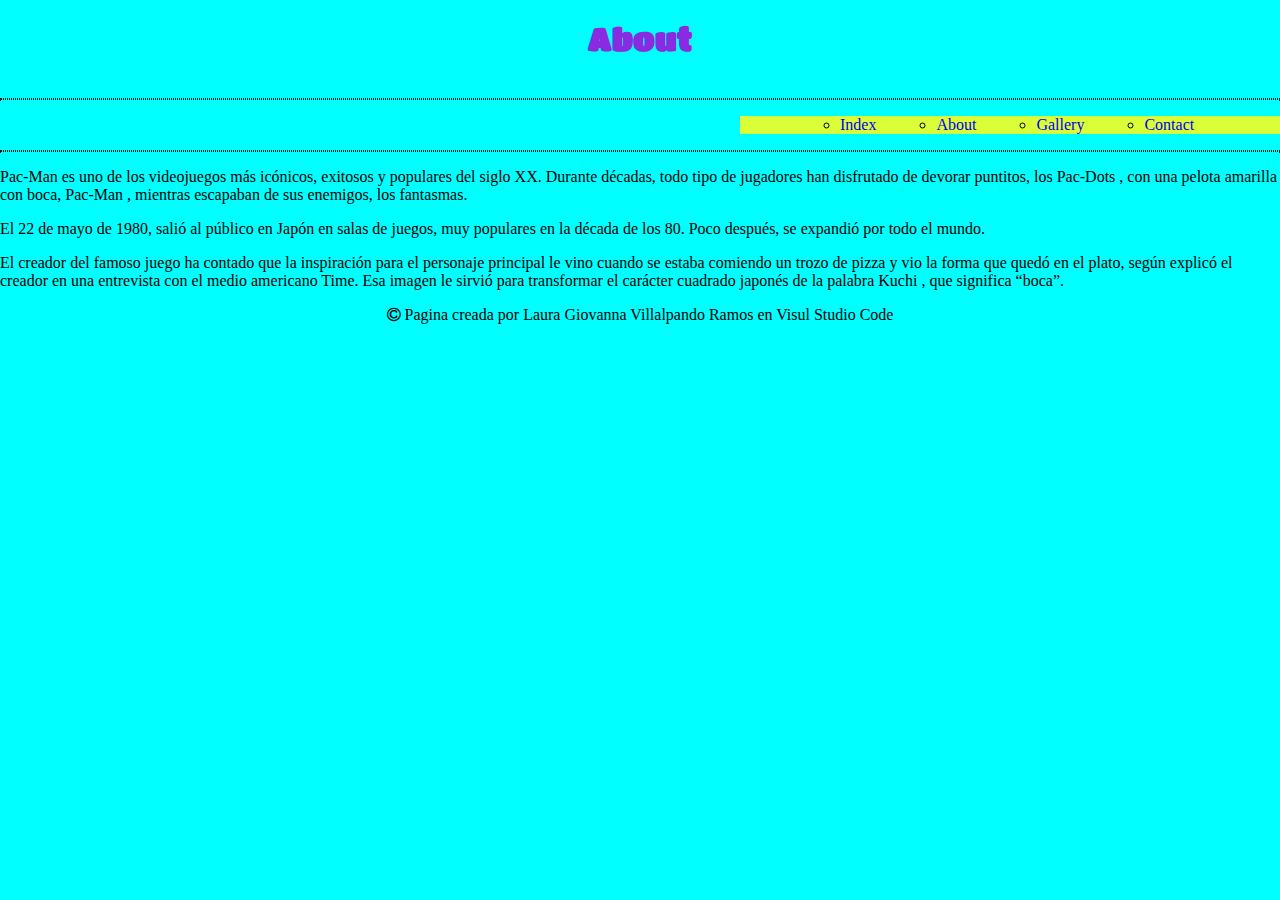
<file: About.html>
<html>
    <head>
        <title>VideoJuegos</title>
        <link rel="stylesheet" href="Style.css">
        <link rel="icon" href="ICONO.jfif">
        <link rel="stylesheet" href="https://cdnjs.cloudflare.com/ajax/libs/font-awesome/4.7.0/css/font-awesome.min.css">
    
    </head>
    <body>
        <center>
        <h1 class="letra">About</h1> <!-- ponee un titulo -->
    </center>
        <hr>
        <div>
            <menu>
            <ul>
                <li><a href="index.html">Index</a></li> 
                <li><a href="About.html">About</a></li>
                <li><a href="Gallery.html">Gallery</a></li>
                <li><a href="Contact.html">Contact</a></li>
               
             
            </ul>
        </menu>
        <hr> <!-- agrega una linea horizontal -->
        </div>
        <p>
            Pac-Man es uno de los videojuegos más icónicos, exitosos y populares del siglo XX. Durante décadas, todo tipo de jugadores han disfrutado de devorar puntitos, los Pac-Dots , con una pelota amarilla con boca, Pac-Man , mientras escapaban de sus enemigos, los fantasmas.
        </p>
        <p>
            El 22 de mayo de 1980, salió al público en Japón en salas de juegos, muy populares en la década de los 80. Poco después, se expandió por todo el mundo.
        </p>
        <p>
            El creador del famoso juego ha contado que la inspiración para el personaje principal le vino cuando se estaba comiendo un trozo de pizza y vio la forma que quedó en el plato, según explicó el creador en una entrevista con el medio americano Time.
            
            Esa imagen le sirvió para transformar el carácter cuadrado japonés de la palabra Kuchi , que significa “boca”.
        </p>
        <footer>
            <p> <i class="fa fa-copyright" aria-hidden="true"></i>
                 Pagina creada por Laura Giovanna Villalpando Ramos en Visul Studio Code
            </p>
        </footer> <!-- agregar un pie de pagina en el pie de pagina, nombre, autor año, como se realizo -->
 
    </body>
</html>
</file>
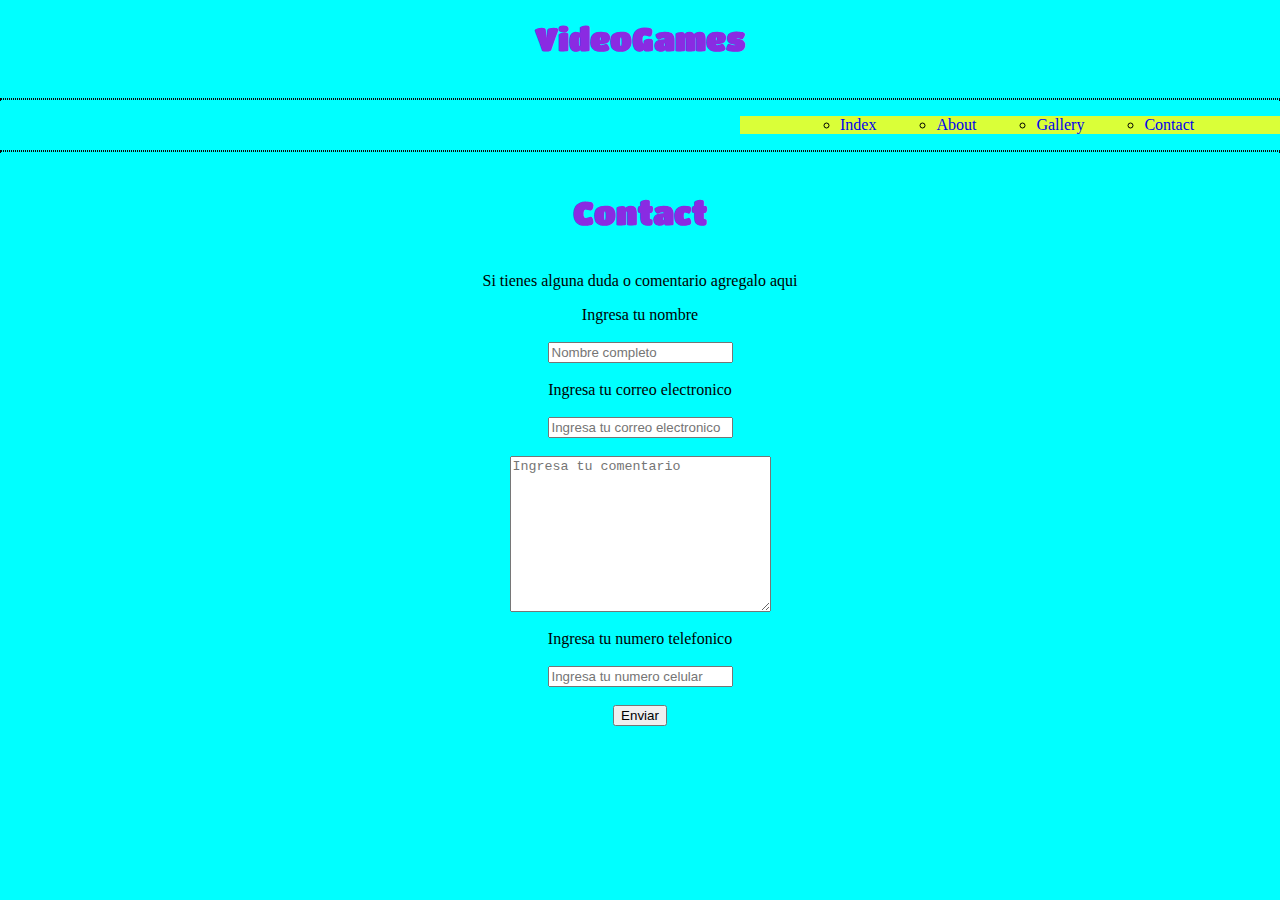
<file: Contact.html>
<html>
    <head>
        <title>Contact</title>
        <link rel="stylesheet" href="Style.css">
    </head>
    <body>
        <center>
            <h1 class="letra">VideoGames</h1> <!-- ponee un titulo -->
        </center>
            <hr>
            <div>
                <menu>
                <ul>
                    <li><a href="index.html">Index</a></li> 
                    <li><a href="About.html">About</a></li>
                    <li><a href="Gallery.html">Gallery</a></li>
                    <li><a href="Contact.html">Contact</a></li>
                </ul>
            </menu>
    <hr> 
        <h1>Contact</h1>
        
        <form>
            <center>
           <P>Si tienes alguna duda o comentario agregalo aqui </P> 
           <label > Ingresa tu nombre</label><!--ETIQUETA LABEL Y INPUT PARA AGREGAR LA PREGUNTA Y EL COMENTARIO-->
           <br>
           <br>
           <input type="text"
            placeholder="Nombre completo" required>
           <br>
           <br>
           <label >Ingresa tu correo electronico</label>
           <br>
           <br>
           <input type="email" placeholder="Ingresa tu correo electronico" required> 
            <br>
            <br>
           <textarea  cols="30" rows="10" placeholder="Ingresa tu comentario" required></textarea>
            <br>
            <br>
            <label >Ingresa tu numero telefonico </label>
            <br>
            <br>
            <input type="number" placeholder="Ingresa tu numero celular" required>
        </form> <!--Se agrega un formulario-->
        <br>
        <br>
        <input type="submit" value="Enviar">
       <br>
       <br>
    </center>
    </body>
</html>
</file>
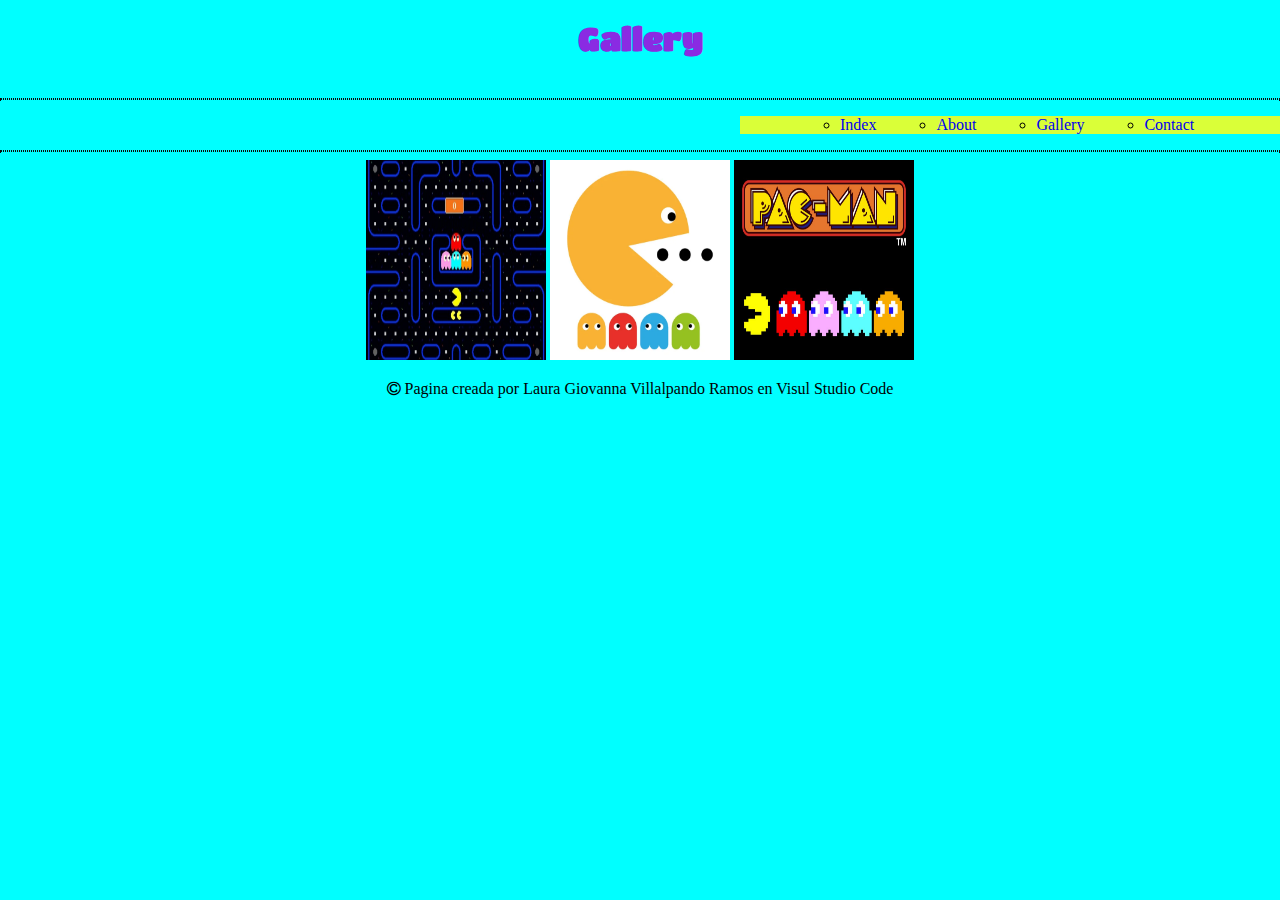
<file: Gallery.html>
<html>
    <head>
        <title>VideoJuegos</title>
        <link rel="stylesheet" href="Style.css">
        <link rel="icon" href="ICONO.jfif">
        <link rel="stylesheet" href="https://cdnjs.cloudflare.com/ajax/libs/font-awesome/4.7.0/css/font-awesome.min.css">
    
    </head>
    <body>
        <center>
        <h1 class="letra">Gallery</h1> <!-- ponee un titulo -->
    </center>
        <hr>
        <div>
            <menu>
            <ul>
                <li><a href="index.html">Index</a></li> 
                <li><a href="About.html">About</a></li>
                <li><a href="Gallery.html">Gallery</a></li>
                <li><a href="Contact.html">Contact</a></li>
            </ul>
        </menu>
<hr>
        <div class="imagenes"> 
            <center>
            <img src="camino.jpg" width="180" height="200" alt="">
            <img src="moustros.jpg" width="180" height="200" alt="">
            <img src="pac-man.jpg" width="180" height="200" alt="">
       
        </center>
        </div>

        <footer>
            <p> <i class="fa fa-copyright" aria-hidden="true"></i>
                 Pagina creada por Laura Giovanna Villalpando Ramos en Visul Studio Code
            </p>
        </footer> <!-- agregar un pie de pagina en el pie de pagina, nombre, autor año, como se realizo -->
 
    </body>
</html>
</file>
<file: Style.css>
@import url('https://fonts.googleapis.com/css2?family=Titan+One&display=swap');
/* index */
body{
    background-color: aqua;
    margin: 0;
    padding: 0;
 
}

h1{
    font-family: Titan One;
    color: blueviolet;
    text-align: center;
    padding: 20px;
}

hr{
    /*border: requiere el tamaño de la linea, color y el tipo de linea */
    border: 1px dotted rgb(12, 12, 12);

}

ul{
    background-color: rgb(218, 255, 56);
    display: flex;
    flex-direction:row ;
    position: relative;
    left: 700px;
}

ul > li {
    margin-left: 60px;
}

ul > li > a {

    text-decoration: none;
}

.audiovideo{
    background-color: azure ;
    width: 100%;
    flex-direction: row ;
}

video {
    width: 50%;
    height: 50%;
}

audio{
    width: 45%;
    margin-top: 50px;
    margin-left: 5px;
}

footer{
    text-align: center ;
    font-size: 100%;

}
</file>
